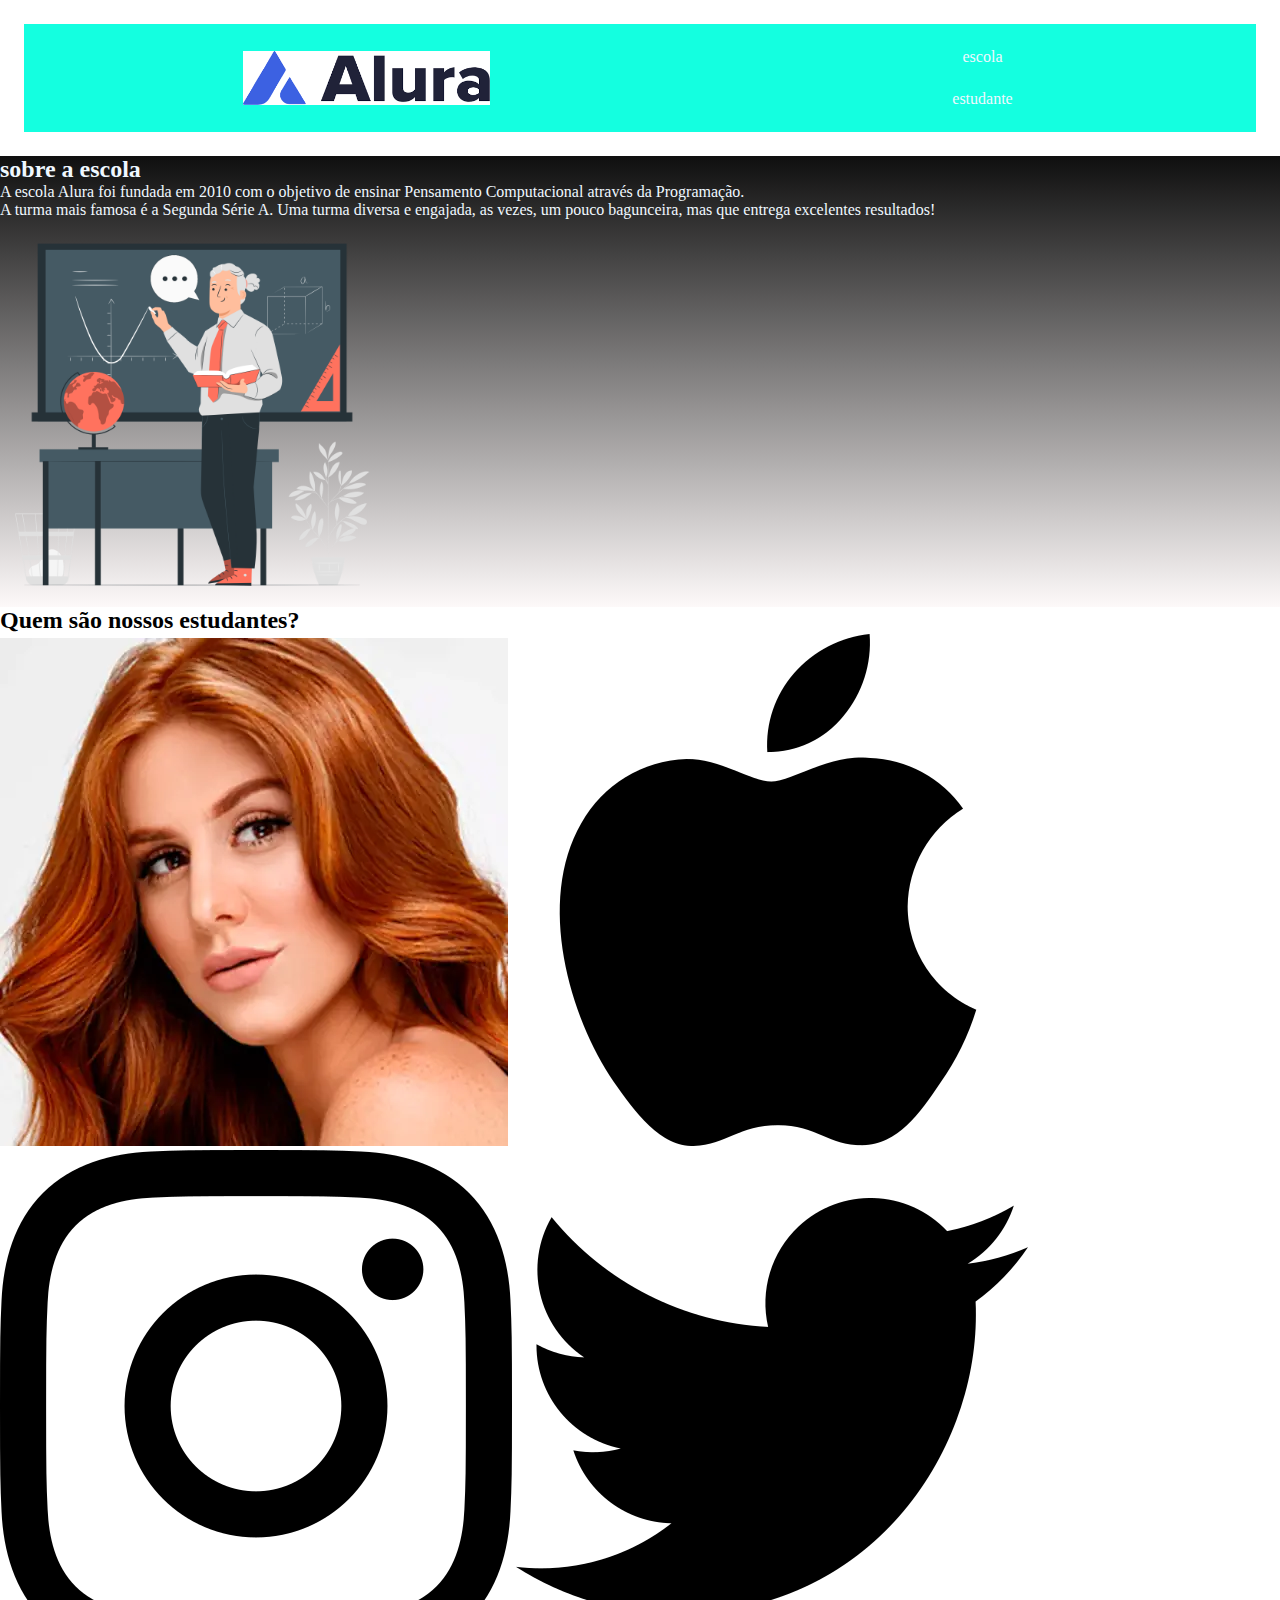
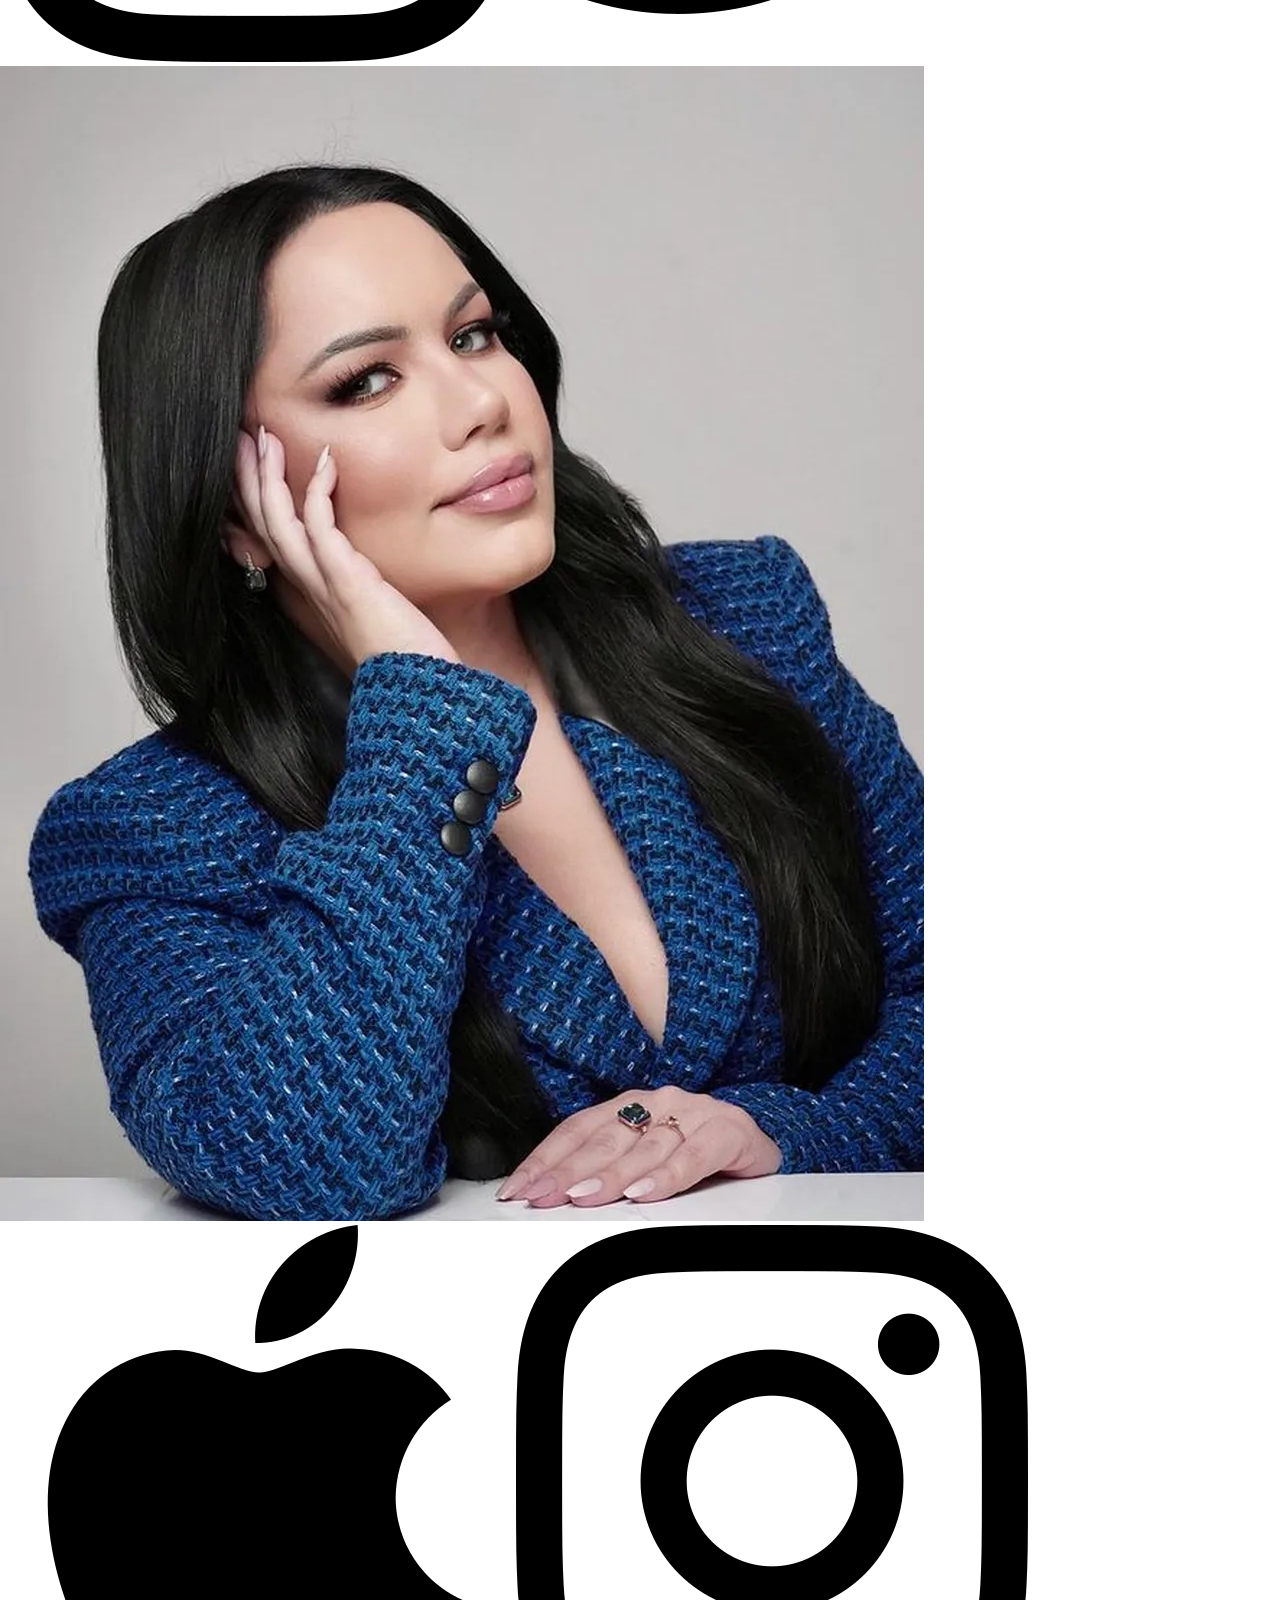
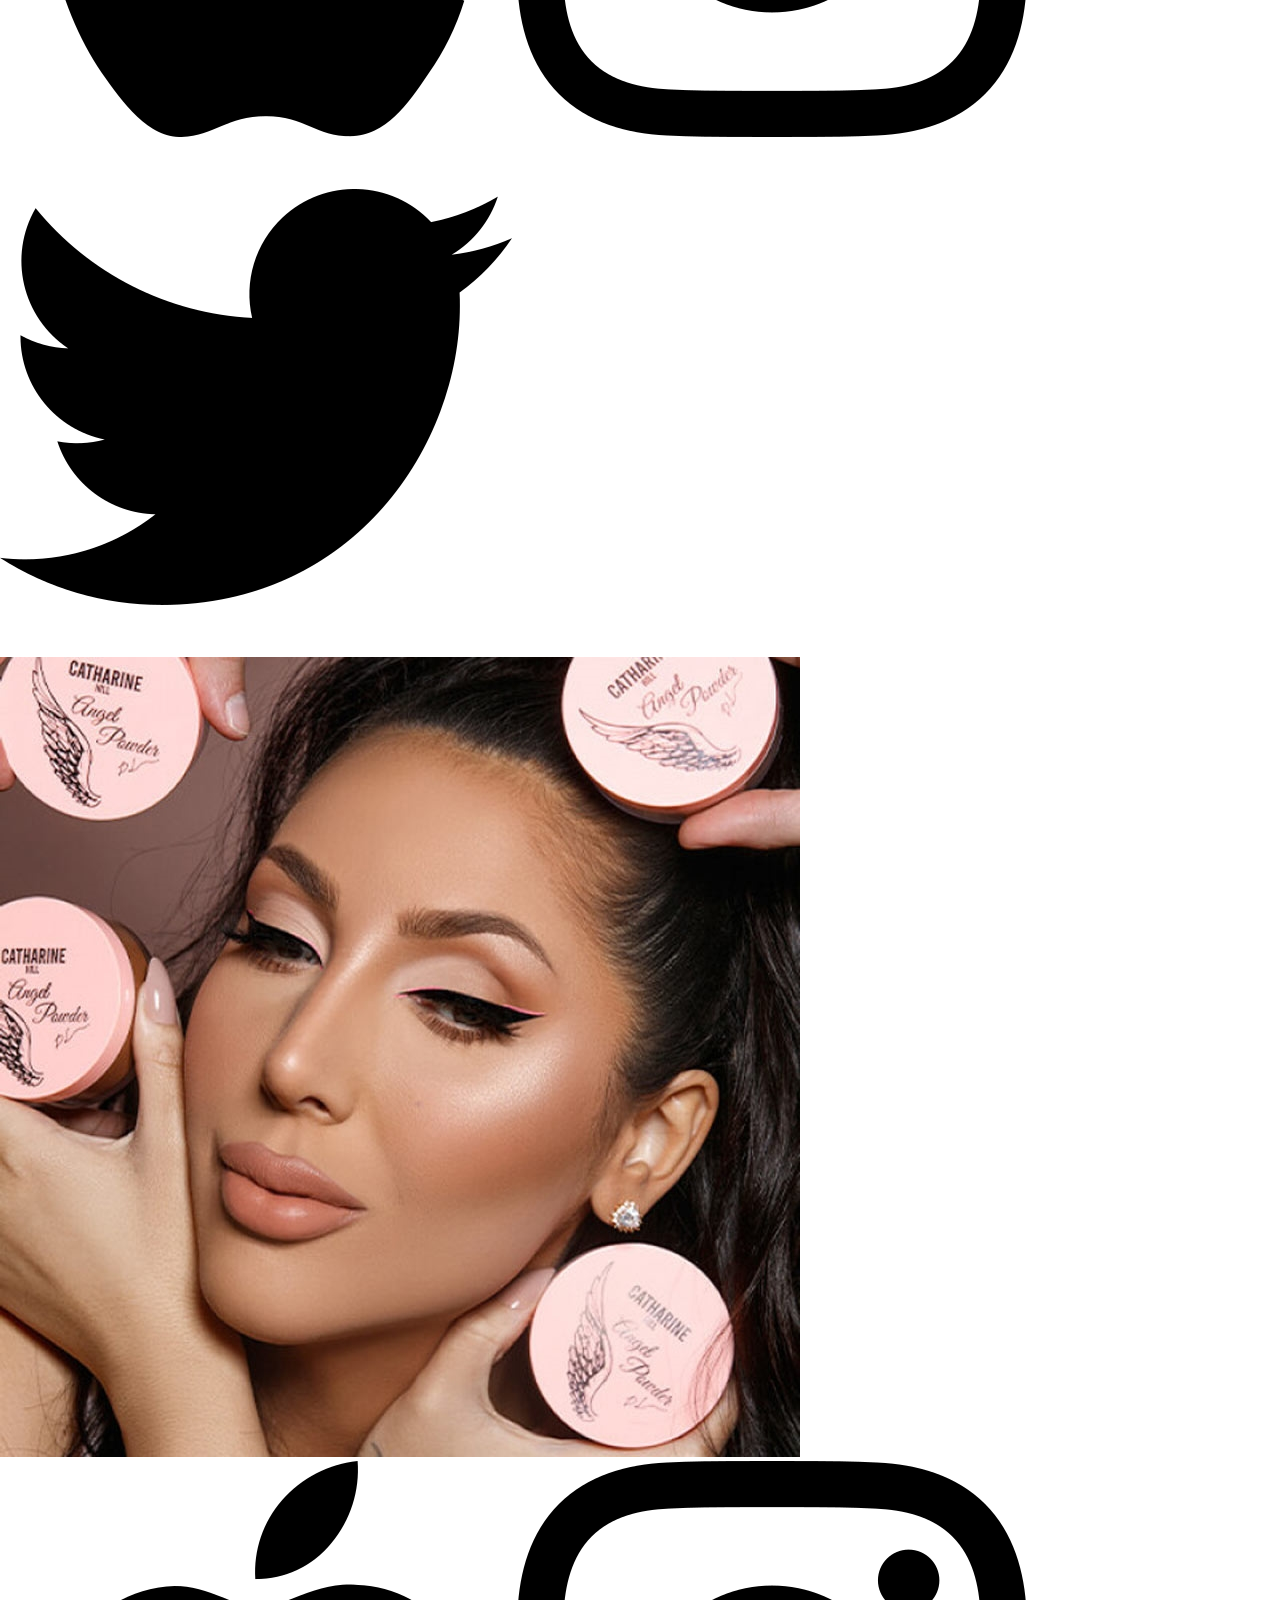
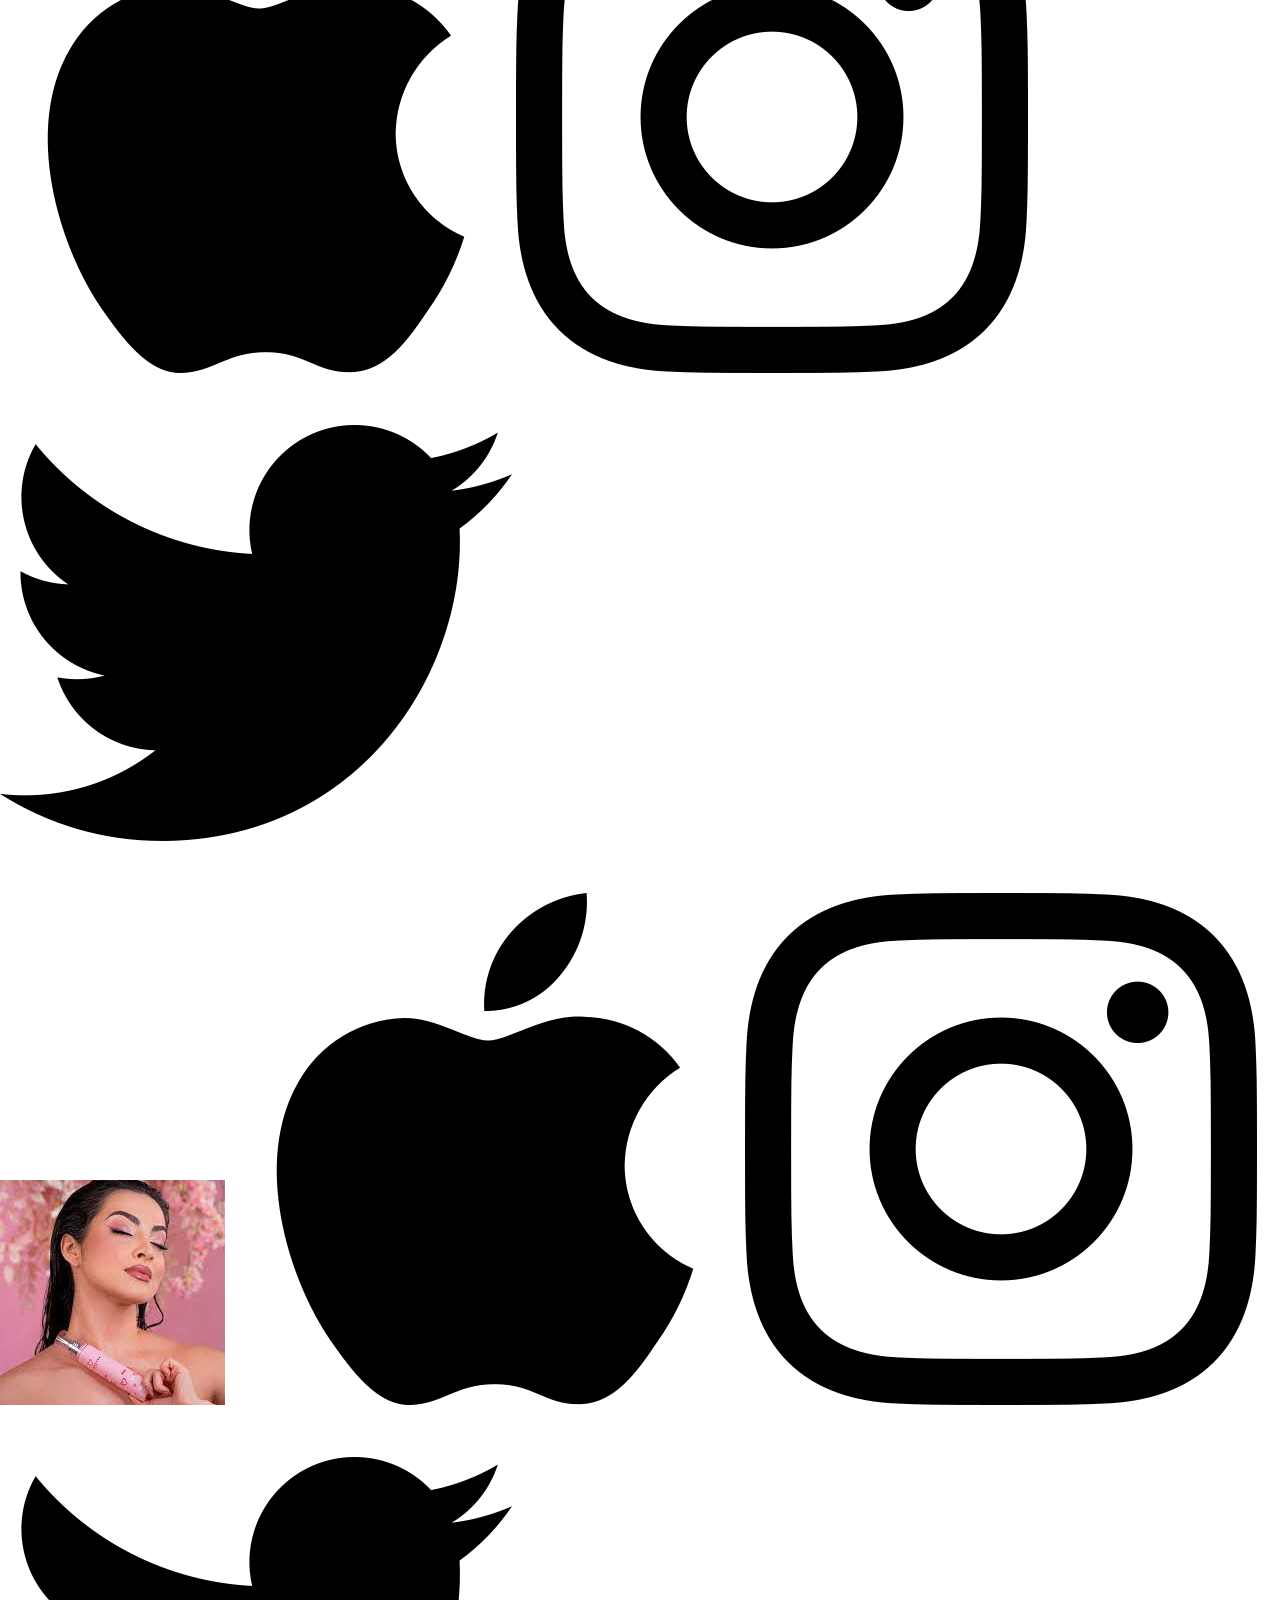
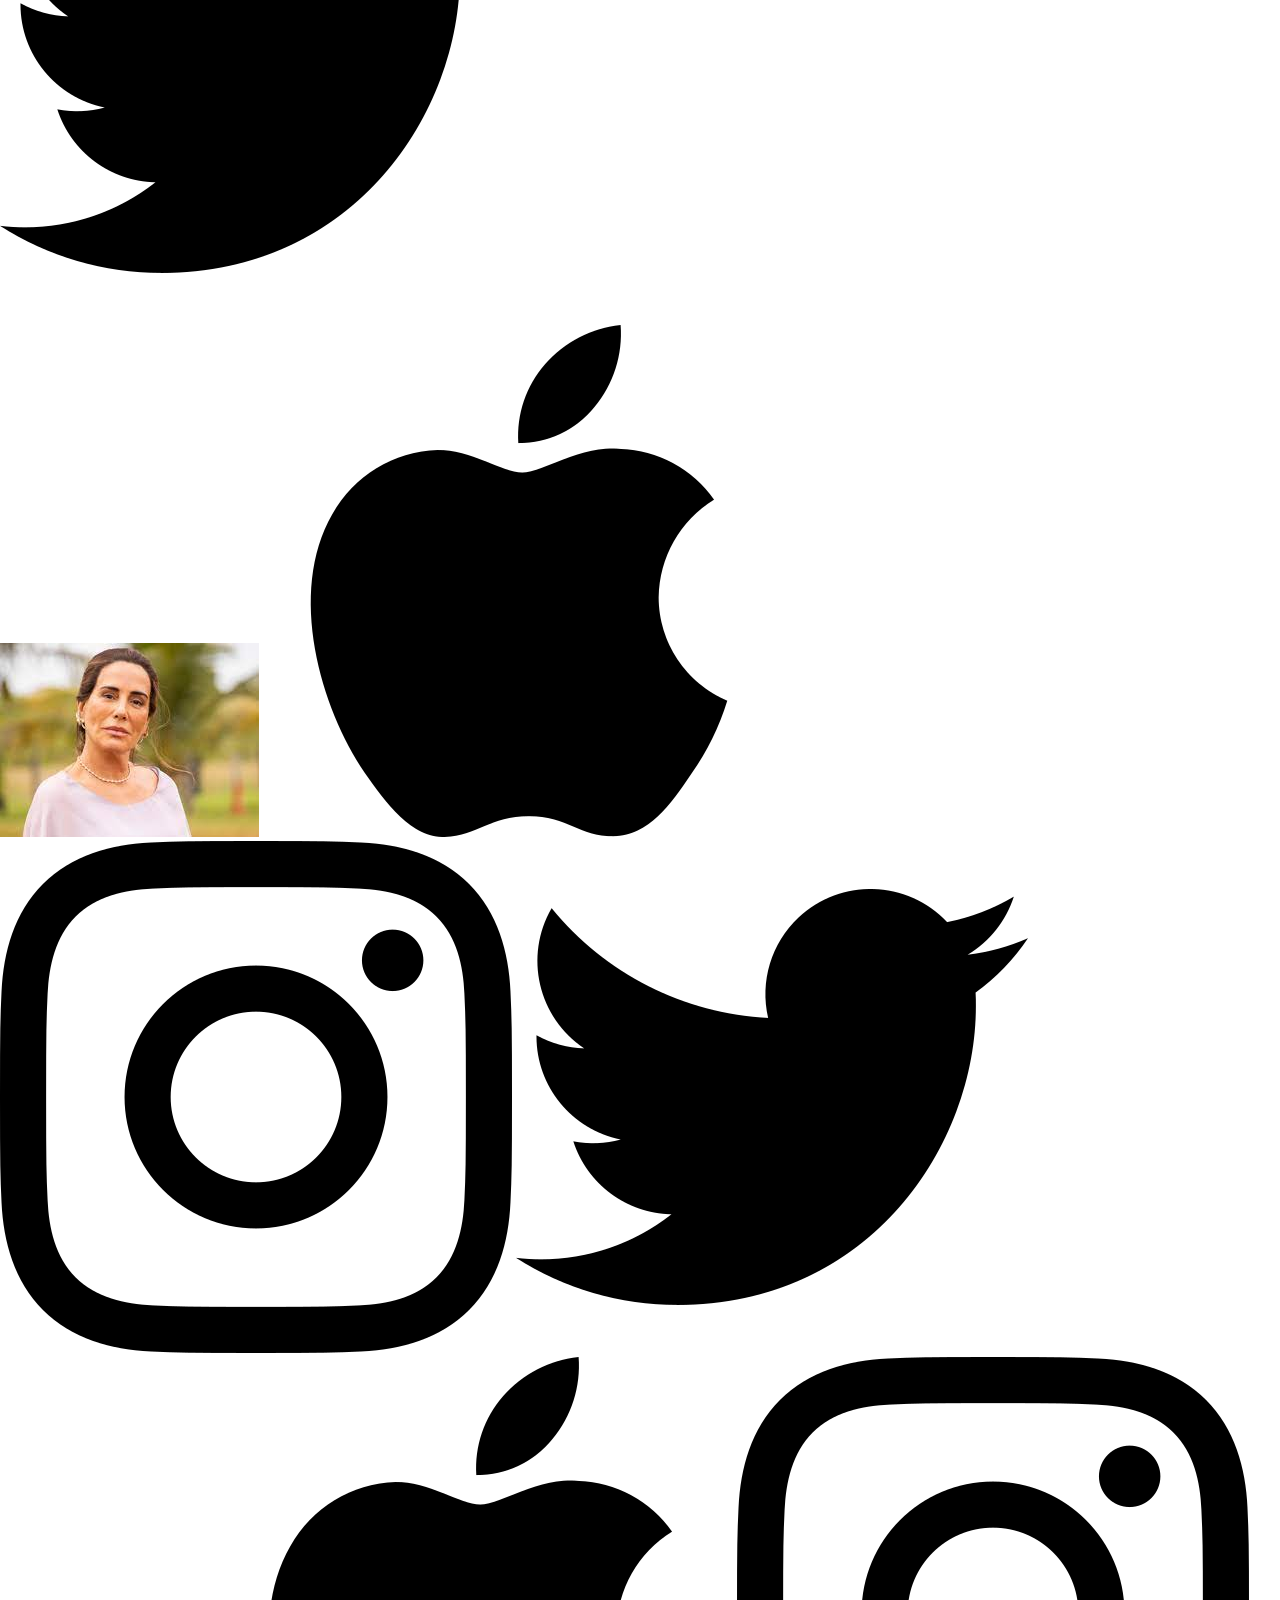
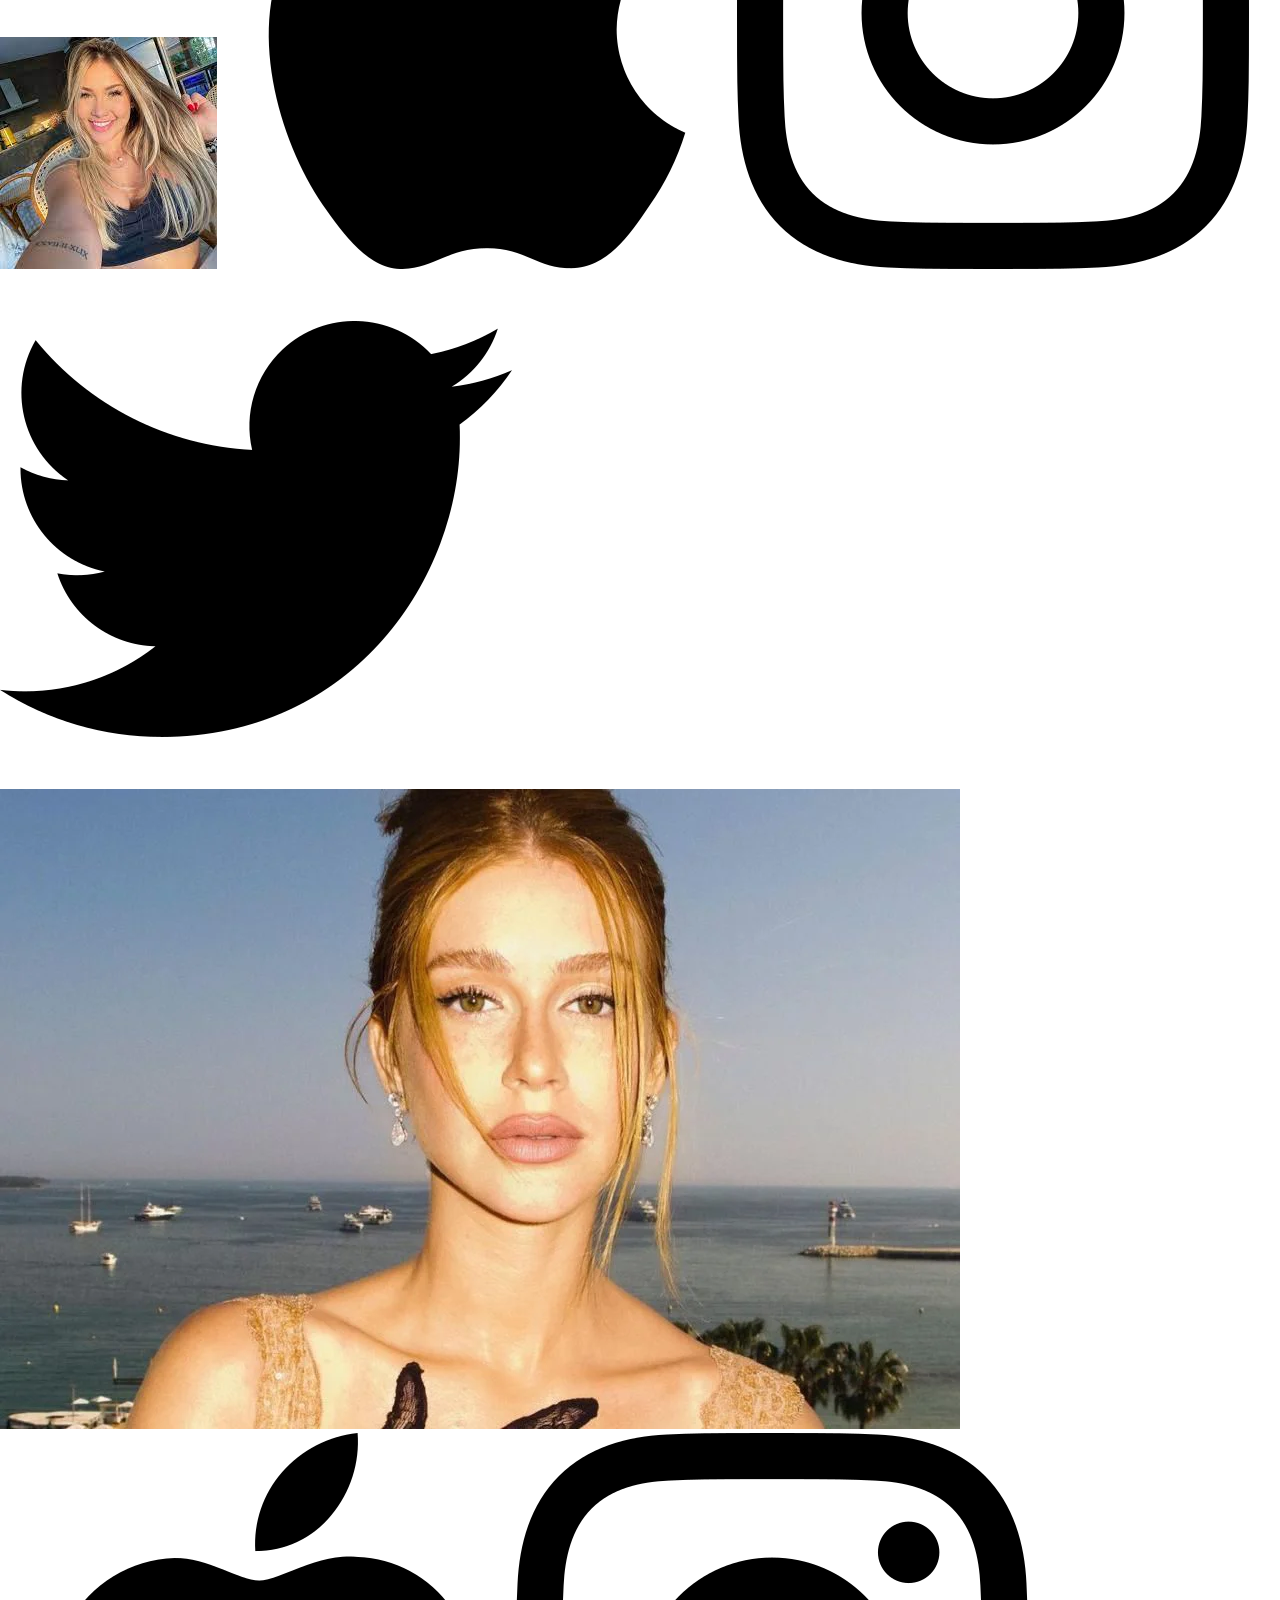
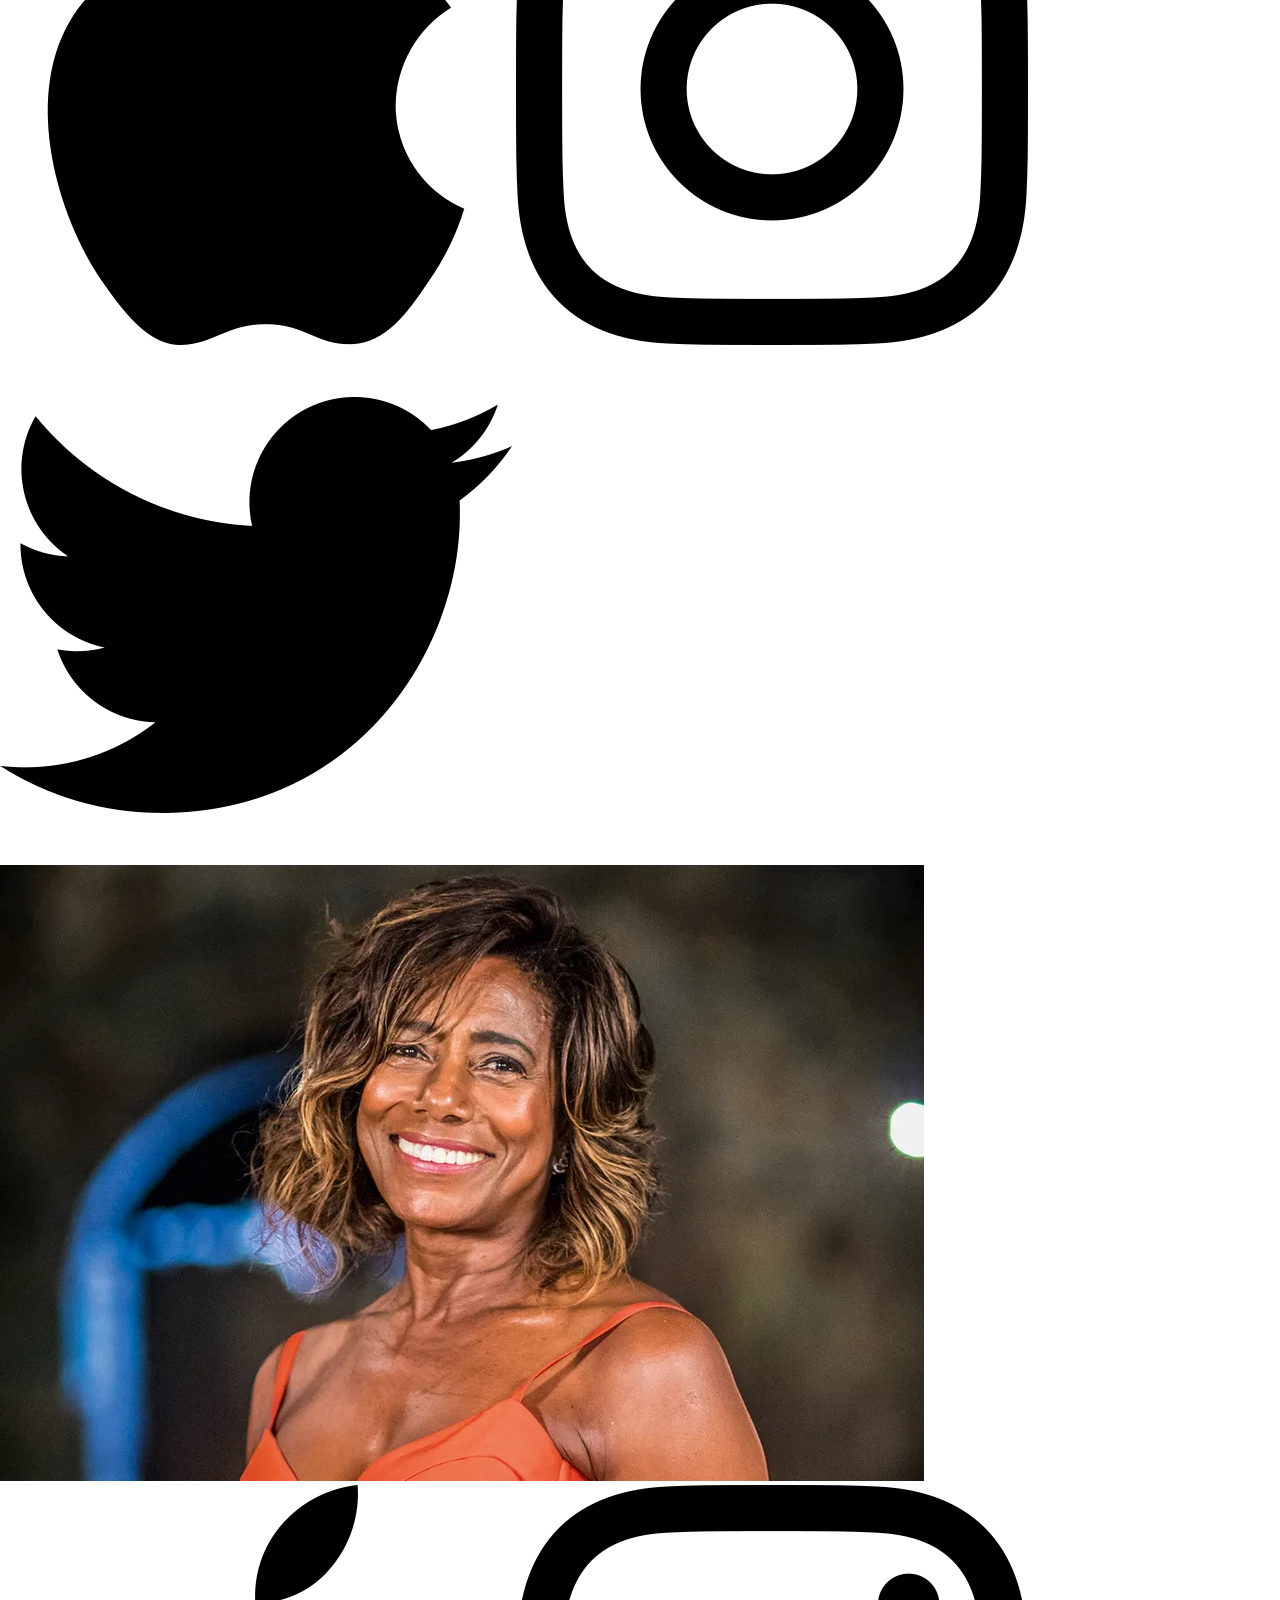
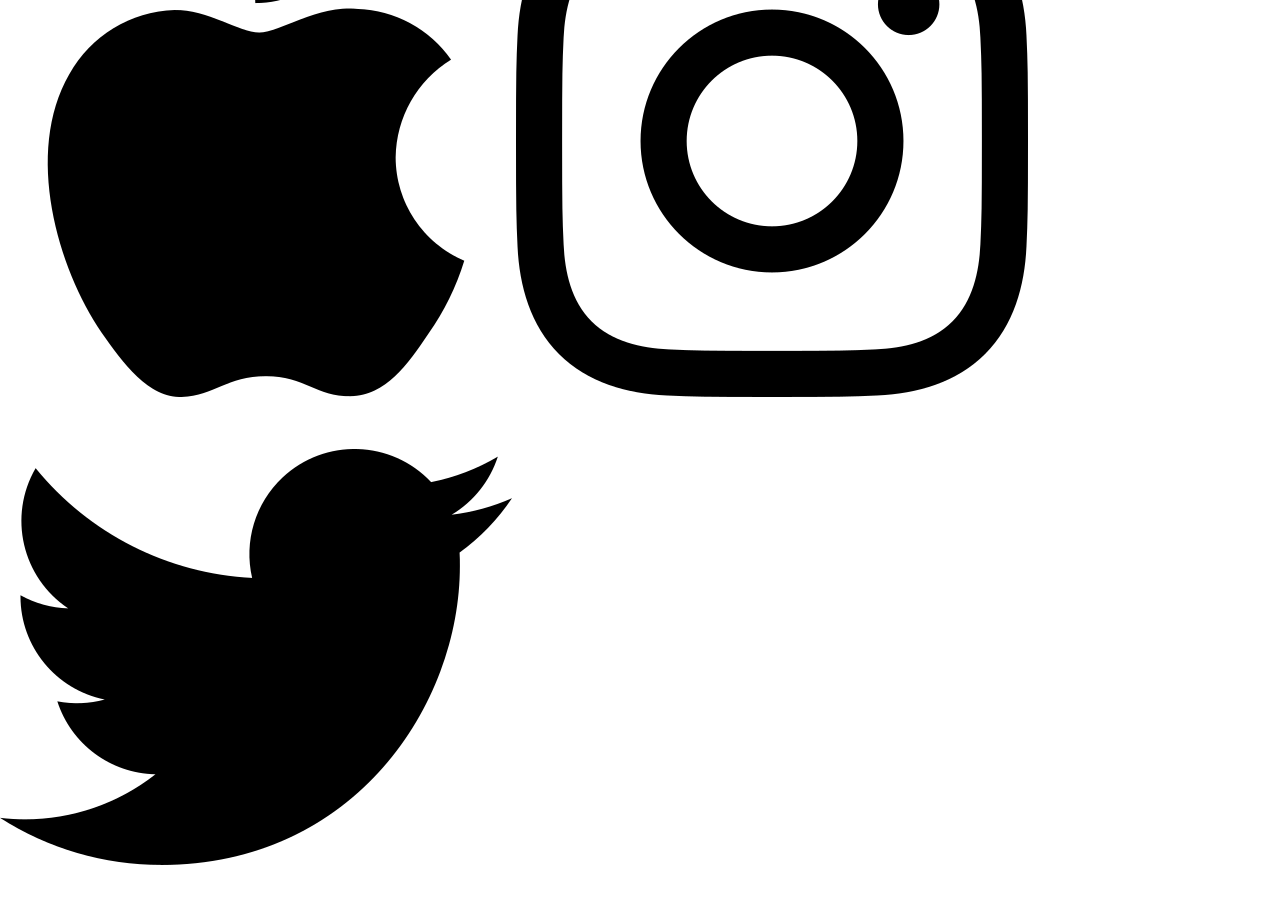
<file: index.html>
<!DOCTYPE html>
<html lang="en">
<head>
    <meta charset="UTF-8">
    <meta http-equiv="X-UA-Compatible" content="IE=edge">
    <meta name="viewport" content="width=device-width, initial-scale=1.0">
    <title>Document</title>
    <link rel="stylesheet" href="style.css">
</head>
<body>
    <header class="cabecalho">
       <img class="cabecalho-imagem" src="img/images.png" alt="logo da alura">
       <ul class="cabecalho-lita">
        <li class="cabecalho lista item">escola</li>
        <li class="cabecalho lista item">estudante</li>
    
       </ul>
    </header>
    <section class="escola">
        <div class="escola-div-conteudo"> 
            <h2 class="escola-titulo"> sobre a escola </h2>
            <p class="escola-texto-um">A escola Alura foi fundada em 2010 com o objetivo de ensinar Pensamento Computacional através da Programação. </p>
            <p class="escola-texto-dois">A turma mais famosa é a Segunda Série A. Uma turma diversa e engajada, as vezes, um pouco bagunceira, mas que entrega excelentes resultados!</p>
            <img class="escola-imagem" src="img/Professor-pana.png" alt="professor">
        </div>
    </section>
    <section class="estudante">
        <h2 class="estudante-titulo"> Quem são nossos estudantes?</h2>
        <div class="estudante-todos">
            <span></span>


            <div class="estudante-div">
            <img class="estudante-imagem" src="img/mari.maria..png" alt="haysla">
              <img class="estudante-icone" src="img/apple.png" alt="apple">
              <img class="estudante-icone" src="img/instagram.png" alt="insta">
              <img class="estudante-icone" src="img/twitter.png" alt="twitter">
            </div>


            <div class="estudante-div">
            <img class="estudante-imagem" src="img/bruna-tavares.png" alt="irineu">
              <img class="estudante-icone" src="img/apple.png" alt="apple">
              <img class="estudante-icone" src="img/instagram.png" alt="insta">
              <img class="estudante-icone" src="img/twitter.png" alt="twitter">
            </div>


            <div class="estudante-div">
            <img class="estudante-imagem" src="img/1013035_po-facial-angel-powder-pri-lessa-catharine-hill-12052_l1_637705005877502236.png.jpg" alt="carla">
              <img class="estudante-icone" src="img/apple.png" alt="apple">
              <img class="estudante-icone" src="img/instagram.png" alt="insta">
              <img class="estudante-icone" src="img/twitter.png" alt="twitter">
            </div>


            <div class="estudante-div">
            <img class="estudante-imagem" src="img/download.png" alt="giovana">
               <img class="estudante-icone" src="img/apple.png" alt="apple">
               <img class="estudante-icone" src="img/instagram.png" alt="insta">
               <img class="estudante-icone" src="img/twitter.png" alt="twitter">
            </div>


            <div class="estudante-div">
            <img class="estudante-imagem" src="img/gloria.png" alt="livia">
               <img class="estudante-icone" src="img/apple.png" alt="apple">
               <img class="estudante-icone" src="img/instagram.png" alt="insta">
               <img class="estudante-icone" src="img/twitter.png" alt="twitter">
            </div>


            <div class="estudante-div">
            <img class="estudante" src="img/virginia.png" alt="virginia">
              <img class="estudante-icone" src="img/apple.png" alt="apple">
              <img class="estudante-icone" src="img/instagram.png" alt="insta">
              <img class="estudante-icone" src="img/twitter.png" alt="twitter">
            </div>


            <div class="estudante-div">
            <img class="estudante-imagem" src="img/Marina-Ruy-Barbosa-25-960x640.png" alt="marina">
              <img class="estudante-icone" src="img/apple.png" alt="apple">
              <img class="estudante-icone" src="img/instagram.png" alt="insta">
              <img class="estudante-icone" src="img/twitter.png" alt="twitter">
            </div>

            <div class="estudante-div">
            <img class="estudante-imagem" src="img/87061930-retrospectiva-2017-gloria-maria-e-sergio-chapelin-gravam-a-retrospectiva-2017.png" alt="gloria">
              <img class="estudante-icone" src="img/apple.png" alt="apple">
              <img class="estudante-icone" src="img/instagram.png" alt="insta">
              <img class="estudante-icone" src="img/twitter.png" alt="twitter">
            </div> <div class="estudante-div"></div>


        </div>
    </section>
</body>
</html>
</file>
<file: style.css>
*{
    margin: 0;
    padding: 0;
}
.cabecalho{
    background-color: rgb(20, 255, 224);
    color: aliceblue;
    display: flex;
    justify-content: space-around;
    align-items: center;
    margin: 24px;
}
.cabecalho-item{
    width: 35%;
}
.cabecalho-imagem{
    width: 20%;
}
.cabecalho-lista-item{
    display: inline-block;
    margin: 0% 16px;
}
.escola{
    background-image: linear-gradient(#0f0f0f, #fdf9f9);
    color: aliceblue;
    display: flex;
    justify-content: center;
    align-items: center;
    padding: 0 0;
    
}
.escola-imagem{
    width: 30%;
}
</file>
